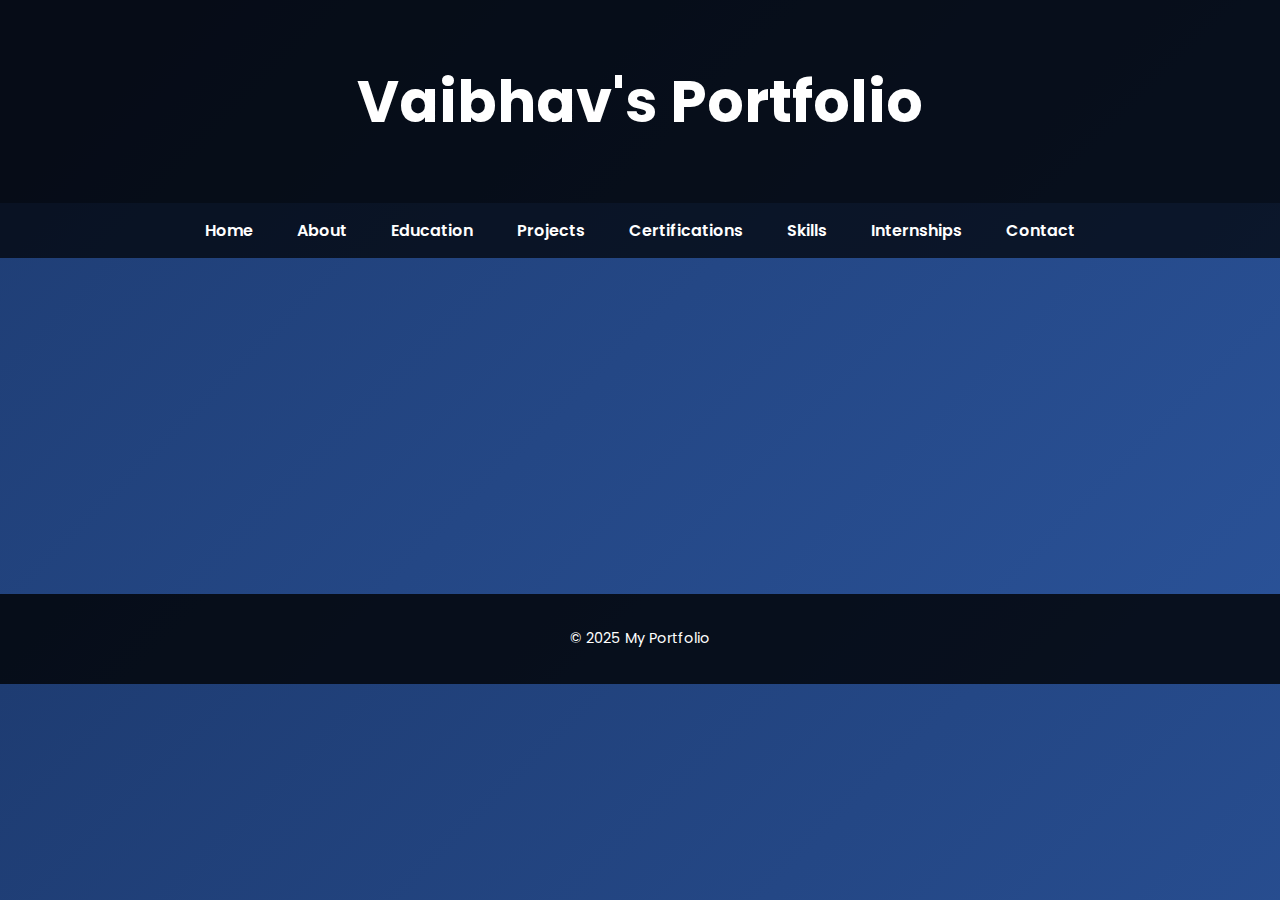
<file: index.html>
<!DOCTYPE html>
<html lang="en">
<head>
    <meta charset="UTF-8">
    <meta name="viewport" content="width=device-width, initial-scale=1.0">
    <title>Vaibhav's Portfolio</title>
    <link href="https://fonts.googleapis.com/css2?family=Poppins:wght@300;400;600&display=swap" rel="stylesheet">
    <style>
        body {
    font-family: 'Poppins', sans-serif;
    margin: 0;
    padding: 0;
    background: linear-gradient(135deg, #1e3c72, #2a5298);
    color: white;
    overflow-x: hidden;
}
header {
    background: rgba(0, 0, 0, 0.8);
    color: white;
    padding: 20px;
    text-align: center;
    font-size: 1.8rem;
}
nav {
    text-align: center;
    padding: 15px;
    background: rgba(0, 0, 0, 0.7);
}
nav a {
    color: white;
    text-decoration: none;
    margin: 0 20px;
    font-weight: 600;
}
.container {
    width: 80%;
    margin: auto;
    padding: 40px 0;
    text-align: center;
}
.card {
    background: rgba(255, 255, 255, 0.15);
    padding: 40px;
    margin: 20px 0;
    border-radius: 12px;
    backdrop-filter: blur(12px);
    box-shadow: 0 10px 20px rgba(0, 0, 0, 0.3);
    opacity: 0;
    transform: translateY(50px);
    animation: fadeInUp 1s ease-out forwards;
}
@keyframes fadeInUp {
    to {
        opacity: 1;
        transform: translateY(0);
    }
}


        footer {
            text-align: center;
            padding: 20px;
            background: rgba(0, 0, 0, 0.8);
            color: white;
            margin-top: 20px;
            font-size: 0.9rem;
        }
    </style>
</head>
<body>
    <header>
        <h1>Vaibhav's Portfolio</h1>
    </header>
    <nav>
        <a href="index.html">Home</a>
        <a href="about.html">About</a>
        <a href="education.html">Education</a>
        <a href="projects.html">Projects</a>
        <a href="certifications.html">Certifications</a>
        <a href="skills.html">Skills</a>
        <a href="internships.html">Internships</a>
        <a href="contact.html">Contact</a>
        
    </nav>
    <div class="container">
        <div class="card floating">
            
            <h2>Welcome to My Portfolio</h2>
            <p>Explore my work and get to know more about me.</p>
        </div>
    </div>
    <footer>
        <p>&copy; 2025 My Portfolio</p>
    </footer>
</body>
</html>
</file>
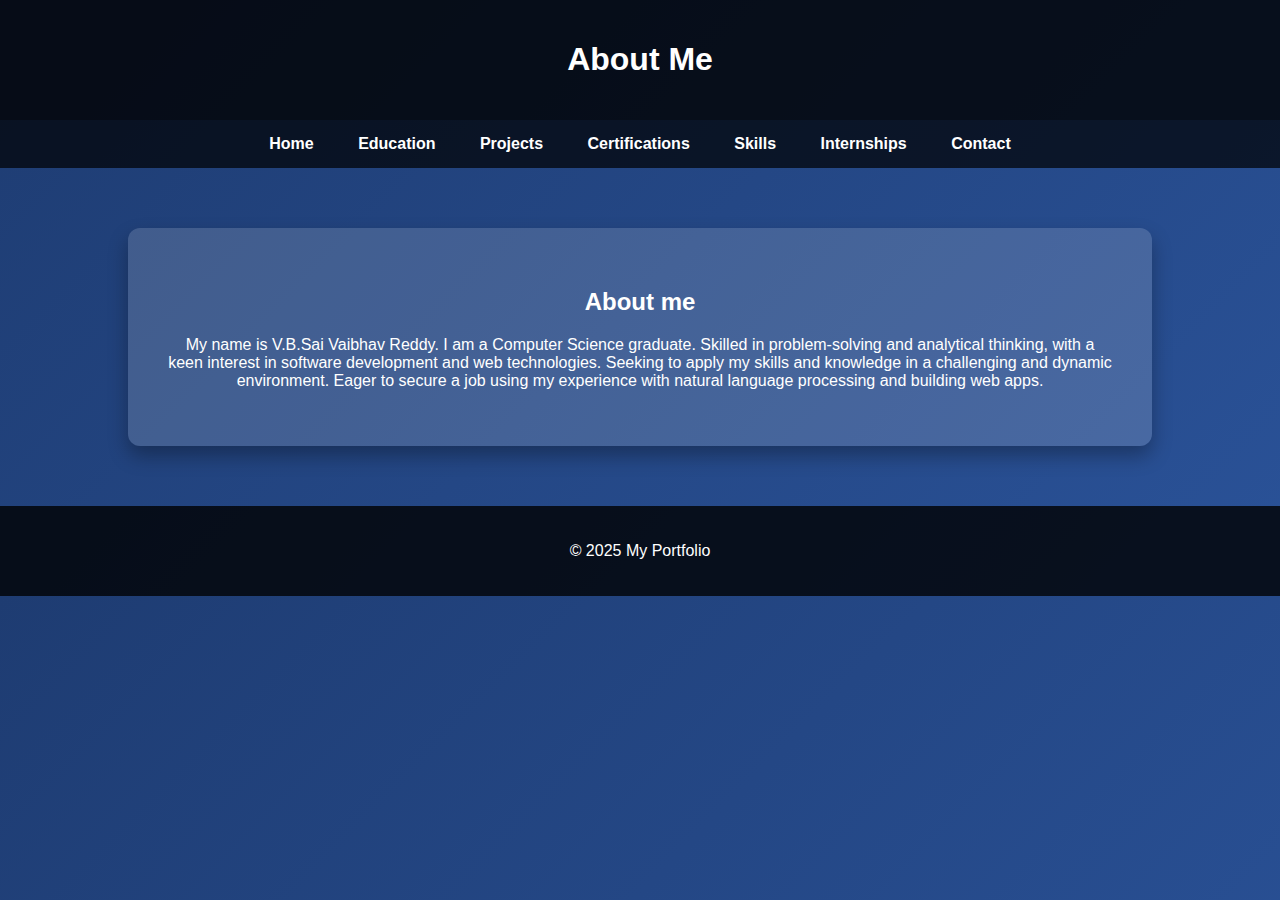
<file: about.html>
<!DOCTYPE html>
<html lang="en">
<head>
    <meta charset="UTF-8">
    <meta name="viewport" content="width=device-width, initial-scale=1.0">
    <title>About Me</title>
    <link rel="stylesheet" href="styles.css">
</head>
<body>
    <header>
        <h1>About Me</h1>
    </header>
    <nav>
        <a href="index.html">Home</a>
        <a href="education.html">Education</a>
        <a href="projects.html">Projects</a>
        <a href="certifications.html">Certifications</a>
        <a href="skills.html">Skills</a>
        <a href="internships.html">Internships</a>
        <a href="contact.html">Contact</a>
    </nav>
    <div class="container">
        <div class="card floating">
            <h2>About me</h2>
            <p>My name is V.B.Sai Vaibhav Reddy. I am a Computer Science graduate. Skilled in problem-solving and analytical thinking, with a keen interest in
                software development and web technologies. Seeking to apply my skills and knowledge in a challenging
                and dynamic environment. Eager to secure a job using my experience with natural language processing
                and building web apps.</p>
        </div>
    </div>
    <footer>
        <p>&copy; 2025 My Portfolio</p>
    </footer>
</body>
</html>
</file>
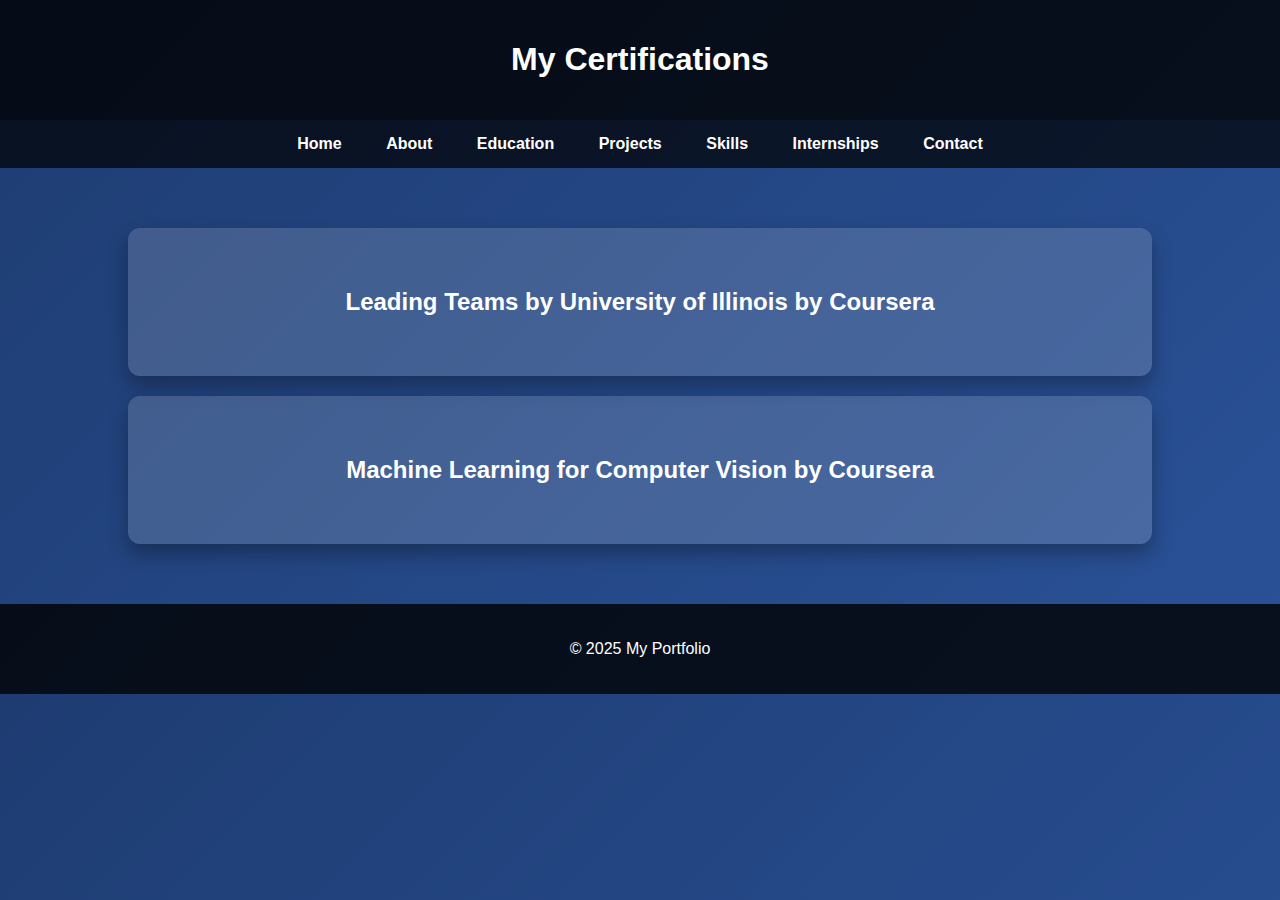
<file: certifications.html>
<!DOCTYPE html>
<html lang="en">
<head>
    <meta charset="UTF-8">
    <meta name="viewport" content="width=device-width, initial-scale=1.0">
    <title>Certifications</title>
    <link rel="stylesheet" href="styles.css">
</head>
<body>
    <header>
        <h1>My Certifications</h1>
    </header>
    <nav>
        <a href="index.html">Home</a>
        <a href="about.html">About</a>
        <a href="education.html">Education</a>
        <a href="projects.html">Projects</a>
        <a href="skills.html">Skills</a>
        <a href="internships.html">Internships</a>
        <a href="contact.html">Contact</a>
    </nav>
    <div class="container">
        <div class="card floating">
            <h2>Leading Teams by University of Illinois by Coursera</h2>
           
        </div>
        <div class="card floating">
            <h2>Machine Learning for Computer Vision by Coursera</h2>
            
        </div>
    </div>
    <footer>
        <p>&copy; 2025 My Portfolio</p>
    </footer>
</body>
</html>
</file>
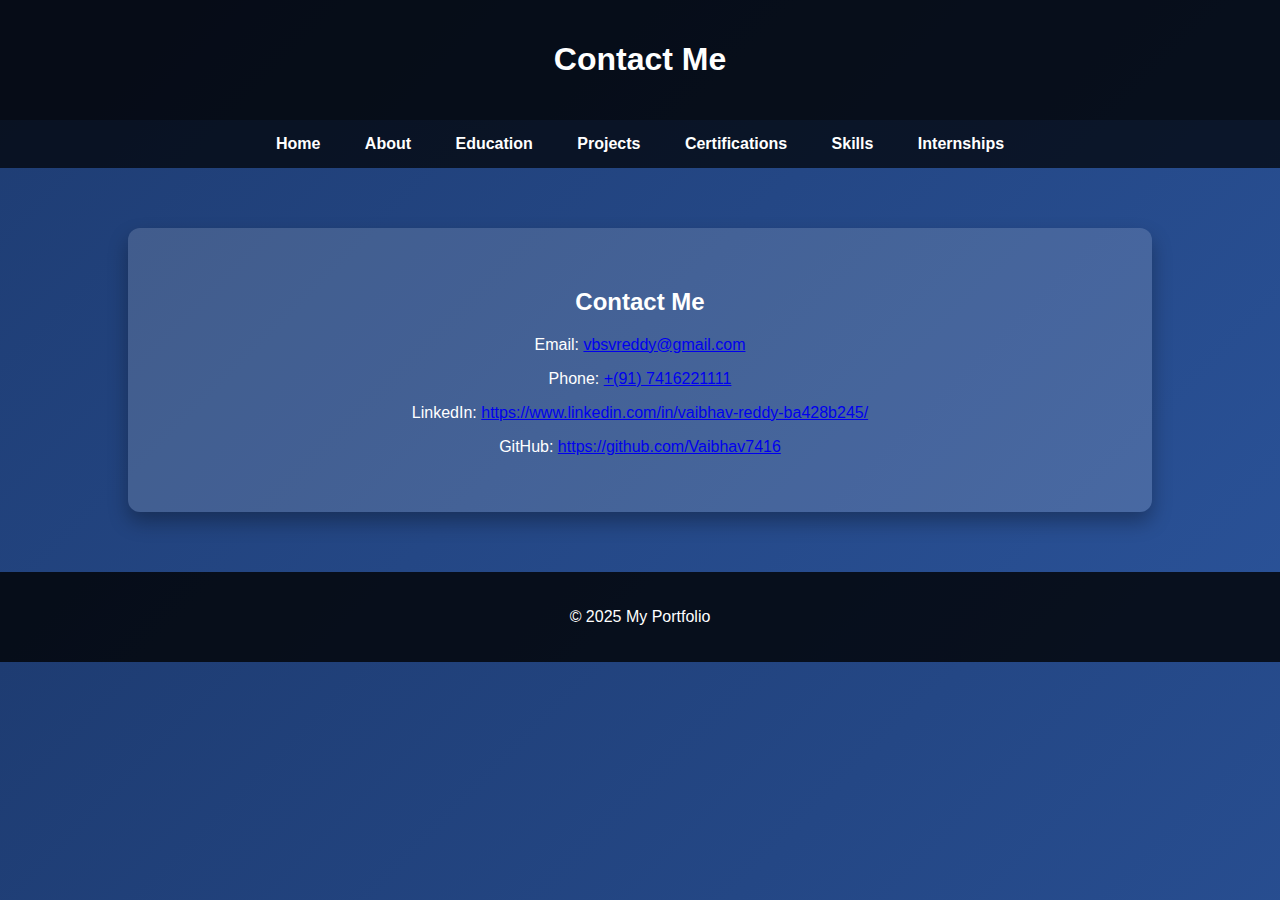
<file: contact.html>
<!DOCTYPE html>
<html lang="en">
<head>
    <meta charset="UTF-8">
    <meta name="viewport" content="width=device-width, initial-scale=1.0">
    <title>Contact Me</title>
    <link rel="stylesheet" href="styles.css">
</head>
<body>
    <header>
        <h1>Contact Me</h1>
    </header>
    <nav>
        <a href="index.html">Home</a>
        <a href="about.html">About</a>
        <a href="education.html">Education</a>
        <a href="projects.html">Projects</a>
        <a href="certifications.html">Certifications</a>
        <a href="skills.html">Skills</a>
        <a href="internships.html">Internships</a>
    </nav>
    <div class="container">
        <div class="card floating">
            <h2>Contact Me</h2>
        
            <div class="contact-info">
                <p>Email: <a href="mailto:your.email@example.com">vbsvreddy@gmail.com</a></p>
                <p>Phone: <a href="tel:+1234567890">+(91) 7416221111</a></p>
                <p>LinkedIn: <a href="https://www.linkedin.com/in/yourprofile" target="_blank">https://www.linkedin.com/in/vaibhav-reddy-ba428b245/</a></p>
                <p>GitHub: <a href="https://github.com/yourgithub" target="_blank">https://github.com/Vaibhav7416</a></p>
            </div>
        </div>
    </div>
    
            
           
        </div>
    </div>
    <footer>
        <p>&copy; 2025 My Portfolio</p>
    </footer>
</body>
</html>
</file>
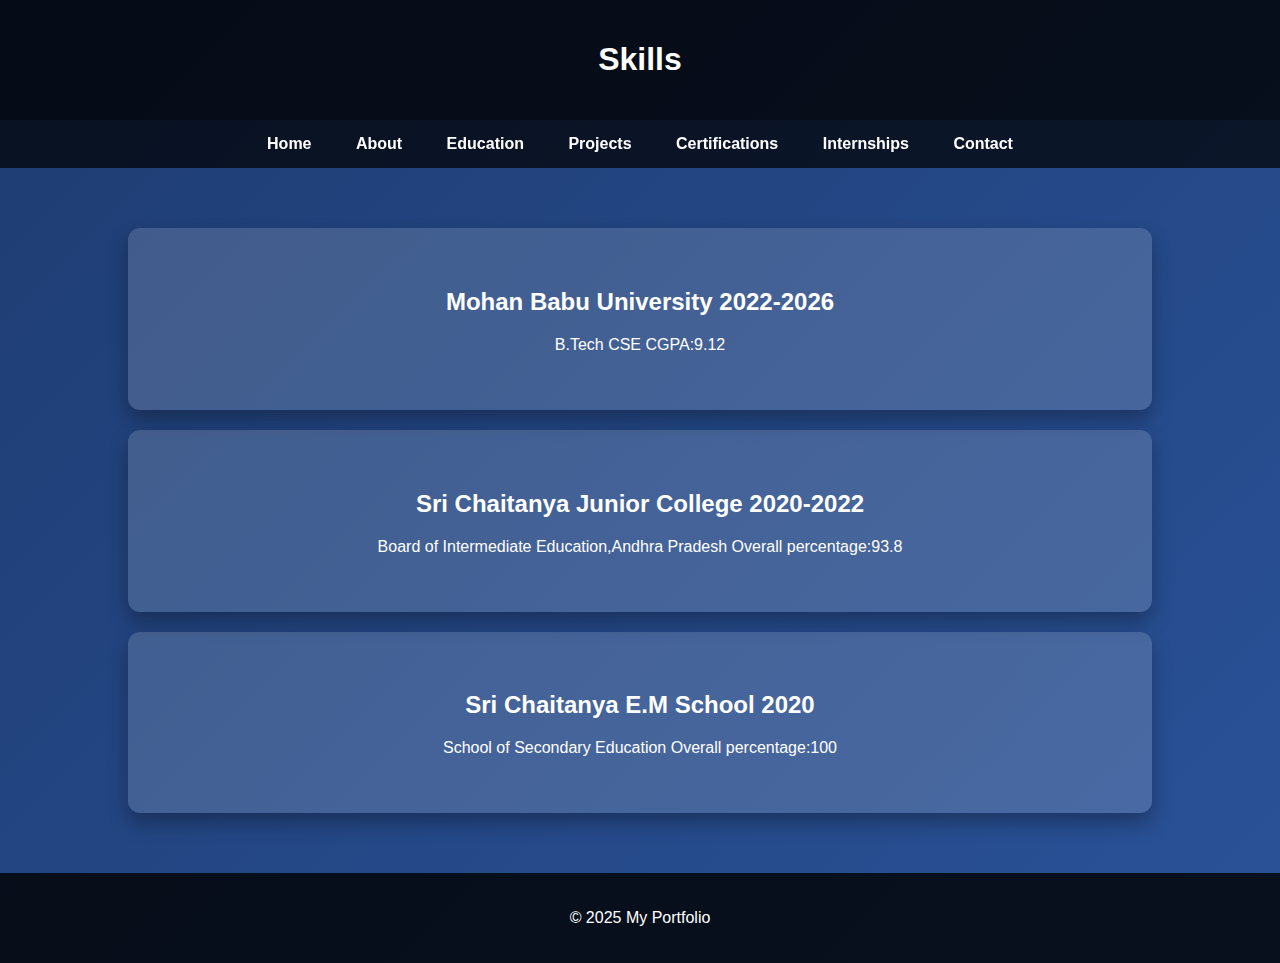
<file: education.html>
<!DOCTYPE html>
<html lang="en">
<head>
    <meta charset="UTF-8">
    <meta name="viewport" content="width=device-width, initial-scale=1.0">
    <title>Skills</title>
    <link rel="stylesheet" href="styles.css">
</head>
<body>
    <header>
        <h1>Skills</h1>
    </header>
    <nav>
        <a href="index.html">Home</a>
        <a href="about.html">About</a>
        <a href="education.html">Education</a>
        <a href="projects.html">Projects</a>
        <a href="certifications.html">Certifications</a>
        <a href="internships.html">Internships</a>
        <a href="contact.html">Contact</a>
    </nav>
    <div class="container">
        <div class="card floating">
                <h2>Mohan Babu University                           2022-2026 </h2>
                <p> B.Tech  CSE                                     CGPA:9.12</p>
        </div>
        <div class="card floating">
                <h2>Sri Chaitanya Junior College                    2020-2022</h2>
                <p> Board of Intermediate Education,Andhra Pradesh  Overall percentage:93.8</p>
        </div>
        <div class="card floating">
                <h2>Sri Chaitanya E.M School                             2020</h2>
                <p> School of Secondary Education                    Overall percentage:100</p>
        </div>
    </div>
    <footer>
        <p>&copy; 2025 My Portfolio</p>
    </footer>
</body>
</html>
</file>
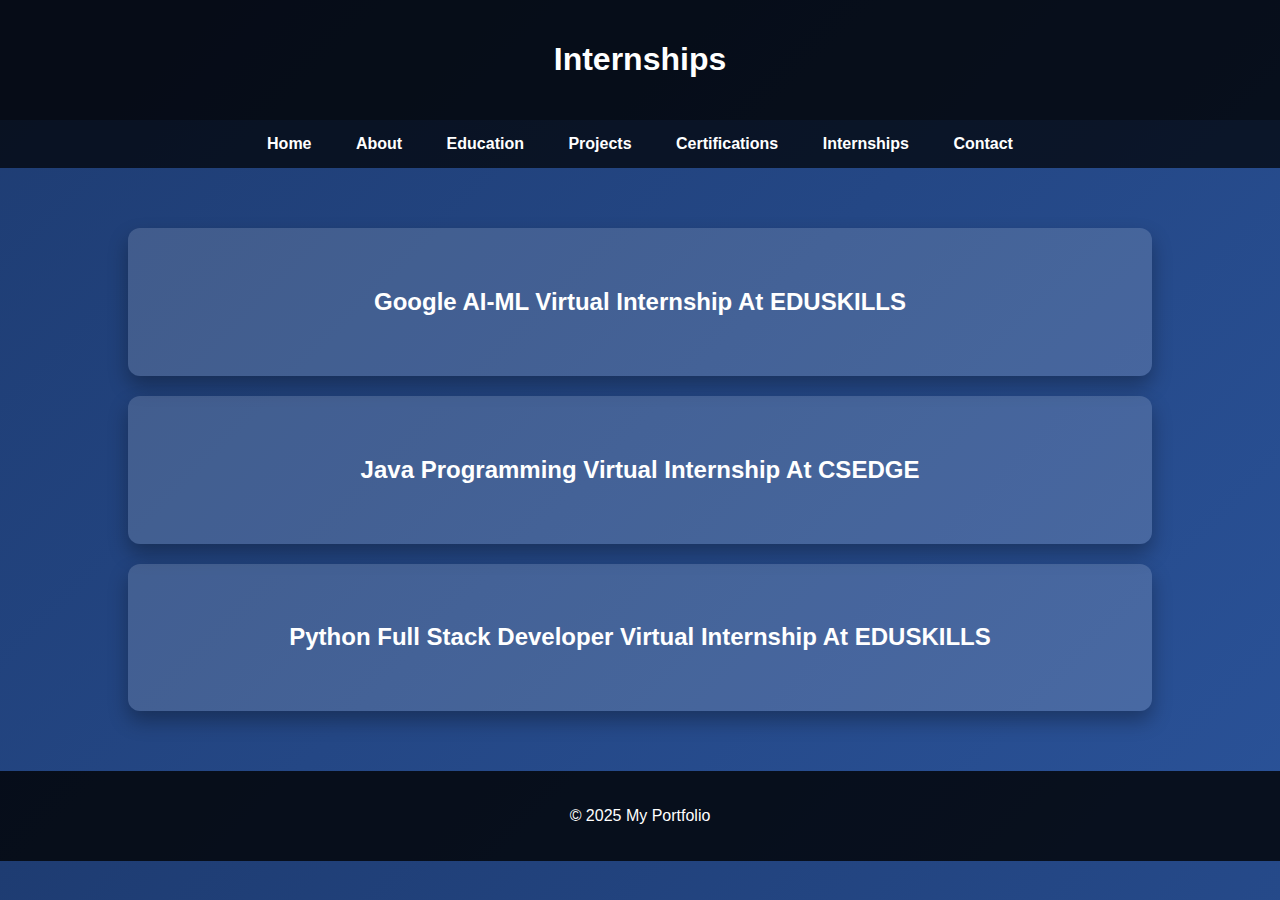
<file: internships.html>
<!DOCTYPE html>
<html lang="en">
<head>
    <meta charset="UTF-8">
    <meta name="viewport" content="width=device-width, initial-scale=1.0">
    <title>Skills</title>
    <link rel="stylesheet" href="styles.css">
</head>
<body>
    <header>
        <h1>Internships</h1>
    </header>
    <nav>
        <a href="index.html">Home</a>
        <a href="about.html">About</a>
        <a href="education.html">Education</a>
        <a href="projects.html">Projects</a>
        <a href="certifications.html">Certifications</a>
        <a href="internships.html">Internships</a>
        <a href="contact.html">Contact</a>
        
    </nav>
    <div class="container">
        <div class="card floating">
                <h2>Google AI-ML Virtual Internship At EDUSKILLS</h2>
                
        </div>
        <div class="card floating">
            <h2>Java Programming Virtual Internship At CSEDGE</h2>
            
        </div>
        <div class="card floating">
            <h2>Python Full Stack Developer Virtual Internship At EDUSKILLS</h2>
            
        </div>
    </div>
    <footer>
        <p>&copy; 2025 My Portfolio</p>
    </footer>
</body>
</html>
</file>
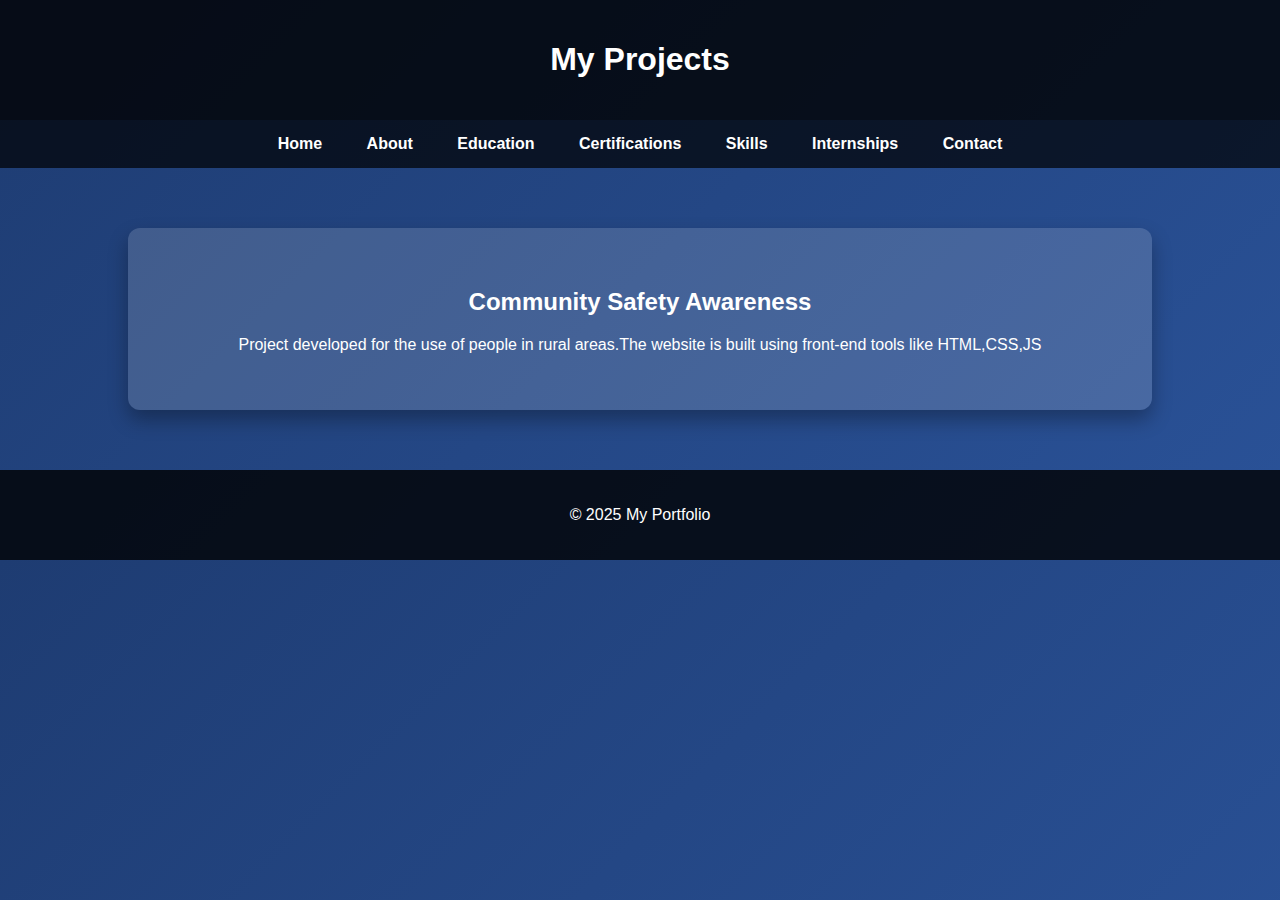
<file: project.html>
<!DOCTYPE html>
<html lang="en">
<head>
    <meta charset="UTF-8">
    <meta name="viewport" content="width=device-width, initial-scale=1.0">
    <title>Projects</title>
    <link rel="stylesheet" href="styles.css">
</head>
<body>
    <header>
        <h1>My Projects</h1>
    </header>
    <nav>
        <a href="index.html">Home</a>
        <a href="about.html">About</a>
        <a href="education.html">Education</a>
        <a href="certifications.html">Certifications</a>
        <a href="skills.html">Skills</a>
        <a href="internships.html">Internships</a>
        <a href="contact.html">Contact</a>

    </nav>
    <div class="container">
        <div class="card floating">
            <h2>Community Safety Awareness</h2>
            <p>Project developed for the use of people in rural areas.The website is built using front-end tools like HTML,CSS,JS</p>
        </div>
        
    </div>
    <footer>
        <p>&copy; 2025 My Portfolio</p>
    </footer>
</body>
</html>
</file>
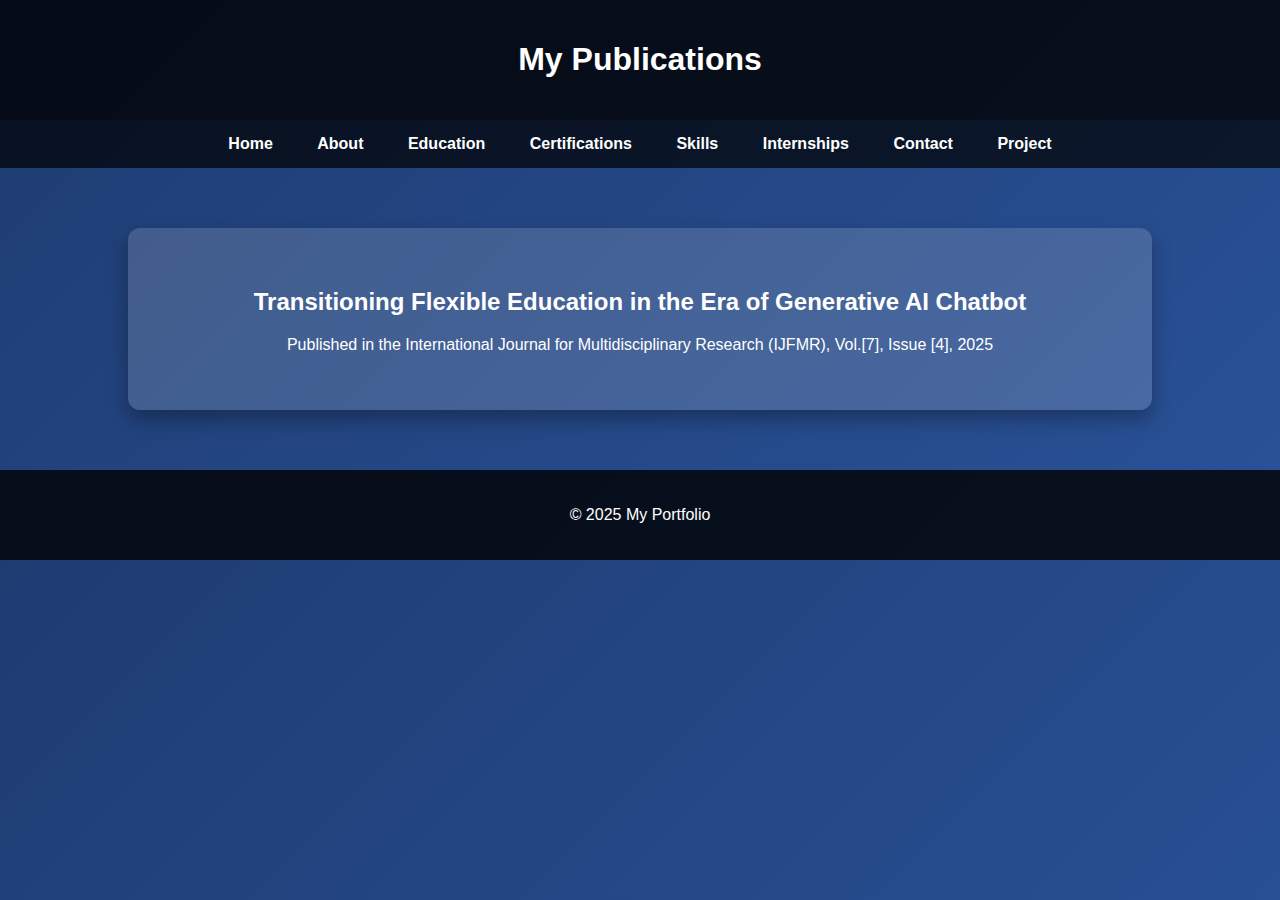
<file: publication.html>
<!DOCTYPE html>
<html lang="en">
<head>
    <meta charset="UTF-8">
    <meta name="viewport" content="width=device-width, initial-scale=1.0">
    <title>Publications</title>
    <link rel="stylesheet" href="styles.css">
</head>
<body>
    <header>
        <h1>My Publications</h1>
    </header>
    <nav>
        <a href="index.html">Home</a>
        <a href="about.html">About</a>
        <a href="education.html">Education</a>
        <a href="certifications.html">Certifications</a>
        <a href="skills.html">Skills</a>
        <a href="internships.html">Internships</a>
        <a href="contact.html">Contact</a>
        <a href="projects.html">Project</a>


    </nav>
    <div class="container">
        <div class="card floating">
            <h2>Transitioning Flexible Education in the Era of Generative AI Chatbot</h2>
            <p>Published in the International Journal for Multidisciplinary Research (IJFMR), Vol.[7], Issue [4], 2025</p>
        </div>
        
    </div>
    <footer>
        <p>&copy; 2025 My Portfolio</p>
    </footer>
</body>
</html>
</file>
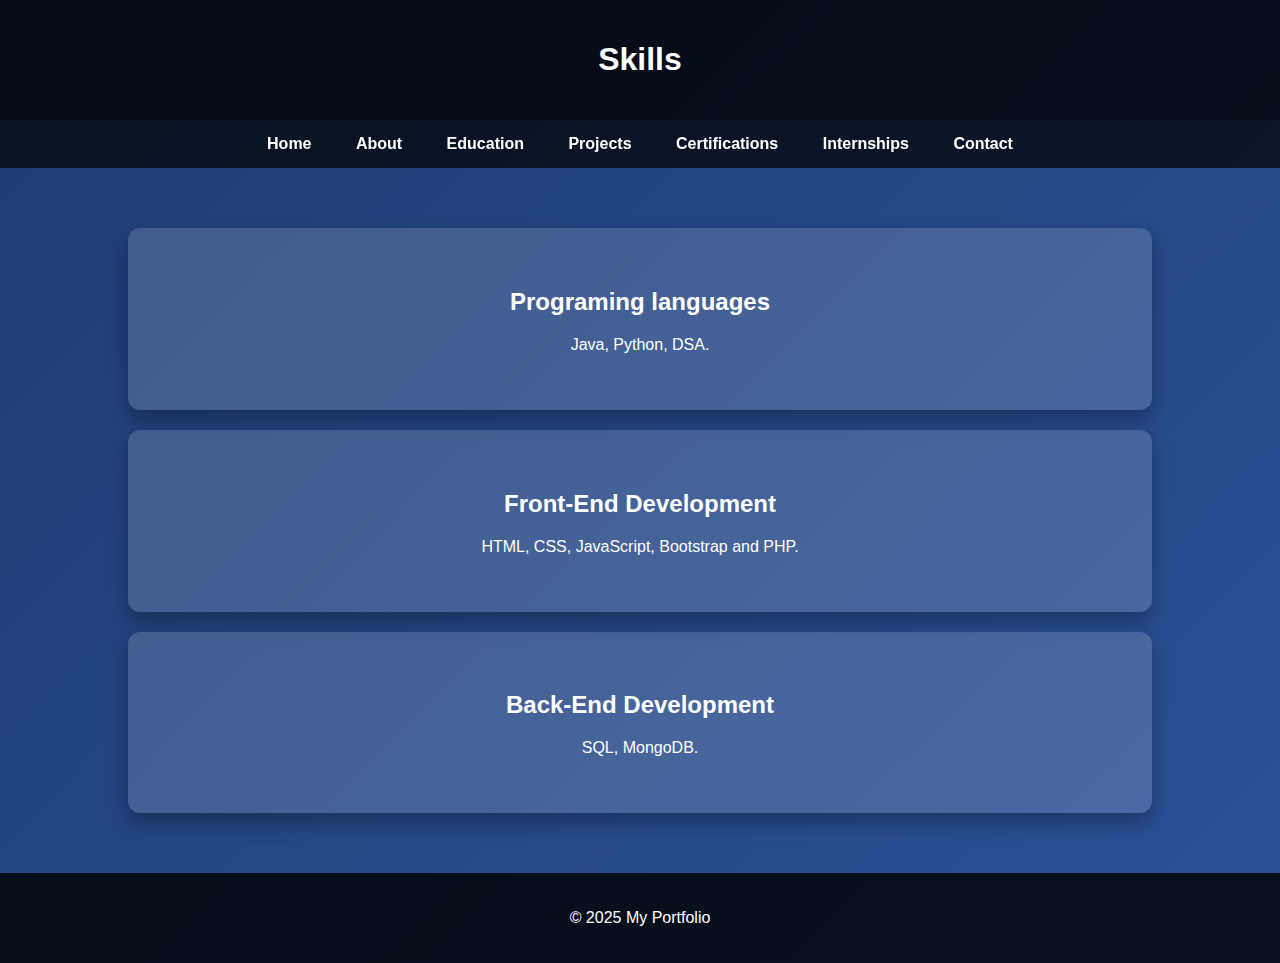
<file: skills.html>
<!DOCTYPE html>
<html lang="en">
<head>
    <meta charset="UTF-8">
    <meta name="viewport" content="width=device-width, initial-scale=1.0">
    <title>Skills</title>
    <link rel="stylesheet" href="styles.css">
</head>
<body>
    <header>
        <h1>Skills</h1>
    </header>
    <nav>
        <a href="index.html">Home</a>
        <a href="about.html">About</a>
        <a href="education.html">Education</a>
        <a href="projects.html">Projects</a>
        <a href="certifications.html">Certifications</a>
        <a href="internships.html">Internships</a>
        <a href="contact.html">Contact</a>
    </nav>
    <div class="container">
        <div class="card floating">
                <h2>Programing languages </h2>
                <p>Java, Python, DSA.</p>
        </div>
        <div class="card floating">
            <h2>Front-End Development</h2>
            <p>HTML, CSS, JavaScript, Bootstrap and PHP.</p>
        </div>
        <div class="card floating">
            <h2>Back-End Development</h2>
            <p>SQL, MongoDB.</p>
        </div>
    </div>
    <footer>
        <p>&copy; 2025 My Portfolio</p>
    </footer>
</body>
</html>
</file>
<file: styles.css>
body {
    font-family: 'Poppins', sans-serif;
    margin: 0;
    padding: 0;
    background: linear-gradient(135deg, #1e3c72, #2a5298);
    color: white;
    overflow-x: hidden;
}
header, footer {
    background: rgba(0, 0, 0, 0.8);
    text-align: center;
    padding: 20px;
}
nav {
    text-align: center;
    padding: 15px;
    background: rgba(0, 0, 0, 0.7);
    position: sticky;
    top: 0;
}
nav a {
    color: white;
    text-decoration: none;
    margin: 0 20px;
    font-weight: 600;
    transition: color 0.3s, transform 0.3s;
}
nav a:hover {
    color: #ffcc00;
    transform: scale(1.1);
}
.container {
    width: 80%;
    margin: auto;
    padding: 40px 0;
    text-align: center;
}
.card {
    background: rgba(255, 255, 255, 0.15);
    padding: 40px;
    margin: 20px 0;
    border-radius: 12px;
    box-shadow: 0 10px 20px rgba(0, 0, 0, 0.3);
    animation: fadeInUp 1s ease-out forwards;
}
@keyframes fadeInUp {
    to {
        opacity: 1;
        transform: translateY(0);
    }
}
.floating {
    animation: float 3s ease-in-out infinite;
}
@keyframes float {
    0% { transform: translateY(0px); }
    50% { transform: translateY(-10px); }
    100% { transform: translateY(0px); }
}
</file>
